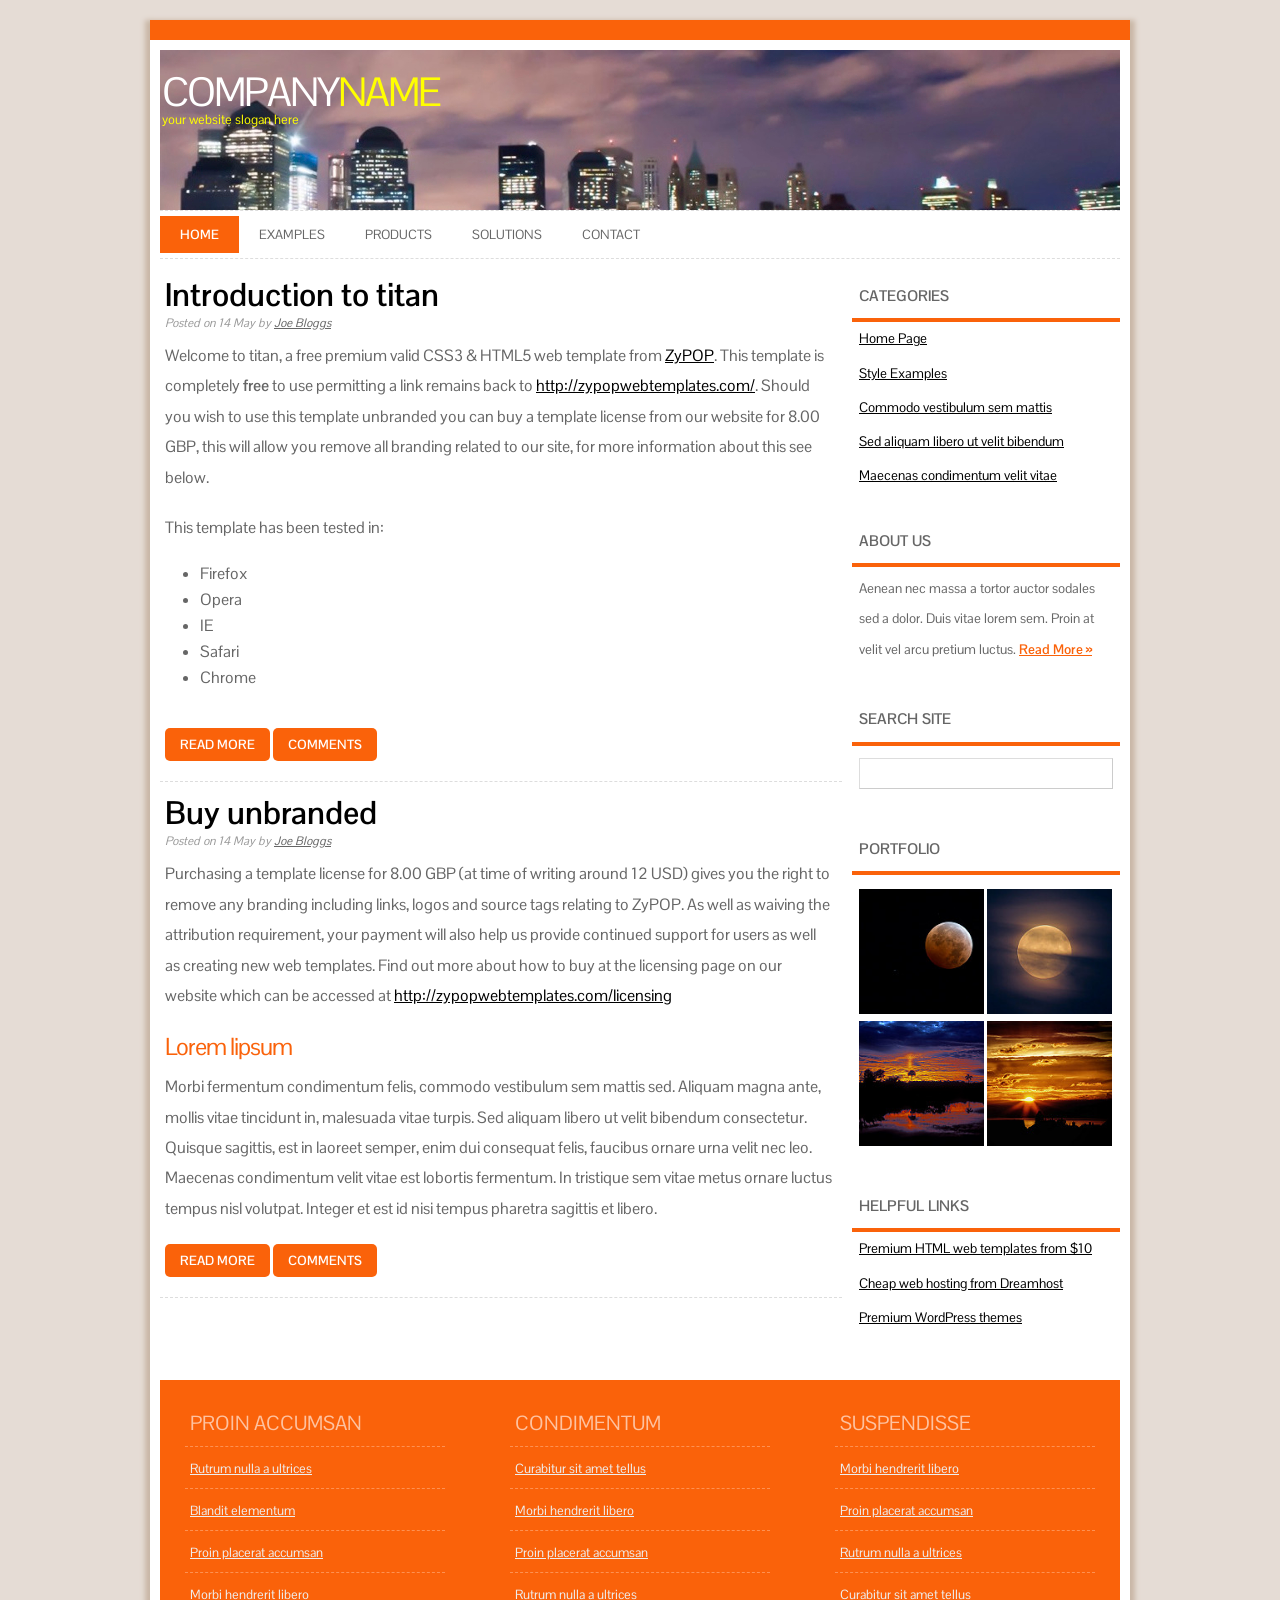
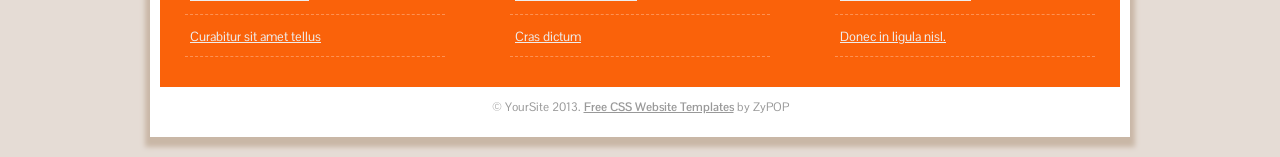
<file: PersonalSiteV2.UI.MVC/_Archive/TitanFixedWidthTemplate/index.html>
﻿<!doctype html>
<html>
<head>
<meta http-equiv="Content-Type" content="text/html; charset=utf-8" />
<title>titan - Free CSS Template by ZyPOP</title>
<link rel="stylesheet" href="styles.css" type="text/css" />
<!--[if lt IE 9]>
<script src="http://html5shiv.googlecode.com/svn/trunk/html5.js"></script>
<![endif]-->
<!--
titan, a free CSS web template by ZyPOP (zypopwebtemplates.com/)

Download: http://zypopwebtemplates.com/

License: Creative Commons Attribution
//-->
</head>
<body>
<div id="container">
    <header>
    	<h1><a href="/">Company<span>Name</span></a></h1>
        <h2>your website slogan here</h2>
    </header>
    <nav>
    	<ul>
        	<li class="start selected"><a href="index.html">Home</a></li>
            <li class=""><a href="examples.html">Examples</a></li>
            <li><a href="#">Products</a></li>
            <li><a href="#">Solutions</a></li>
            <li class="end"><a href="#">Contact</a></li>
        </ul>
    </nav>


    <div id="body">

		

		<section id="content">

	    <article>
				
			
			<h2>Introduction to titan</h2>
			<div class="article-info">Posted on <time datetime="2013-05-14">14 May</time> by <a href="#" rel="author">Joe Bloggs</a></div>

            <p>Welcome to titan, a free premium valid CSS3 &amp; HTML5 web template from <a href="http://zypopwebtemplates.com/" title="ZyPOP">ZyPOP</a>. This template is completely <strong>free</strong> to use permitting a link remains back to  <a href="http://zypopwebtemplates.com/" title="ZyPOP">http://zypopwebtemplates.com/</a>. Should you wish to use this template unbranded you can buy a template license from our website for 8.00 GBP, this will allow you remove all branding related to our site, for more information about this see below.</p>	
            
            <p>This template has been tested in:</p>


            <ul class="styledlist">
                <li>Firefox</li>
                <li>Opera</li>
                <li>IE</li>
 		<li>Safari</li>
                <li>Chrome</li>
            </ul>

		<a href="#" class="button">Read more</a>
		<a href="#" class="button">Comments</a>


		
		</article>
	
		<article class="expanded">

            		<h2>Buy unbranded</h2>
			<div class="article-info">Posted on <time datetime="2013-05-14">14 May</time> by <a href="#" rel="author">Joe Bloggs</a></div>

			
            <p>Purchasing a template license for 8.00 GBP (at time of writing around 12 USD) gives you the right to remove any branding including links, logos and source tags relating to ZyPOP. As well as waiving the attribution requirement, your payment will also help us provide continued support for users as well as creating new web templates. Find out more about how to buy at the licensing page on our website which can be accessed at <a href="http://zypopwebtemplates.com/licensing" title="template license">http://zypopwebtemplates.com/licensing</a></p>

<h3>Lorem lipsum</h3>

<p>Morbi fermentum condimentum felis, commodo vestibulum sem mattis sed. Aliquam magna ante, mollis vitae tincidunt in, malesuada vitae turpis. Sed aliquam libero ut velit bibendum consectetur. Quisque sagittis, est in laoreet semper, enim dui consequat felis, faucibus ornare urna velit nec leo. Maecenas condimentum velit vitae est lobortis fermentum. In tristique sem vitae metus ornare luctus tempus nisl volutpat. Integer et est id nisi tempus pharetra sagittis et libero.</p>


		<a href="#" class="button">Read more</a>
		<a href="#" class="button">Comments</a>
		</article>
        </section>
        
        <aside class="sidebar">
	
            <ul>	
               <li>
                    <h4>Categories</h4>
                    <ul>
                        <li><a href="index.html">Home Page</a></li>
                        <li><a href="examples.html">Style Examples</a></li>
                        <li><a href="#">Commodo vestibulum sem mattis</a></li>
                        <li><a href="#">Sed aliquam libero ut velit bibendum</a></li>
                        <li><a href="#">Maecenas condimentum velit vitae</a></li>
                    </ul>
                </li>
                


                <li>
                    <h4>About us</h4>
                    <ul>
                        <li class="text">
                        	<p style="margin: 0;">Aenean nec massa a tortor auctor sodales sed a dolor. Duis vitae lorem sem. Proin at velit vel arcu pretium luctus. 					<a href="#" class="readmore">Read More &raquo;</a></p>
                        </li>
                    </ul>
                </li>
                
                <li>
                	<h4>Search site</h4>
                    <ul>
                    	<li class="text">
                            <form method="get" class="searchform" action="#" >
                                <p>
                                    <input type="text" size="32" value="" name="s" class="s" />
                                    
                                </p>
                            </form>	
						</li>
					</ul>
                </li>
                
                <li>
                    <h4>Portfolio</h4>
                    <ul>
                        <li class="text">
                            <div class="sidepix">
                                <img src="images/bloodmoon.jpg" alt="" />
                                <img src="images/mistymoon.jpg" alt=""  />
                                <img src="images/evergladesun.jpg" alt="" />
                                <img src="images/goldenhoursun.jpg" alt="" />
                            </div>
                        </li>
                    </ul>

                </li>

                <li>
                    <h4>Helpful Links</h4>
                    <ul>
                        <li><a href="http://www.themeforest.net/?ref=spykawg" title="premium templates">Premium HTML web templates from $10</a></li>
                        <li><a href="http://www.dreamhost.com/r.cgi?259541" title="web hosting">Cheap web hosting from Dreamhost</a></li>
                        <li><a href="http://tuxthemes.com" title="Tux Themes">Premium WordPress themes</a></li>
                    </ul>
                </li>
                
            </ul>
		
        </aside>
    	<div class="clear"></div>
    </div>
    <footer>
        <div class="footer-content">
            <ul>
            	<li><h4>Proin accumsan</h4></li>
                <li><a href="#">Rutrum nulla a ultrices</a></li>
                <li><a href="#">Blandit elementum</a></li>
                <li><a href="#">Proin placerat accumsan</a></li>
                <li><a href="#">Morbi hendrerit libero </a></li>
                <li><a href="#">Curabitur sit amet tellus</a></li>
            </ul>
            
            <ul>
            	<li><h4>Condimentum</h4></li>
                <li><a href="#">Curabitur sit amet tellus</a></li>
                <li><a href="#">Morbi hendrerit libero </a></li>
                <li><a href="#">Proin placerat accumsan</a></li>
                <li><a href="#">Rutrum nulla a ultrices</a></li>
                <li><a href="#">Cras dictum</a></li>
            </ul>
            
            <ul class="endfooter">
            	<li><h4>Suspendisse</h4></li>
                <li><a href="#">Morbi hendrerit libero </a></li>
                <li><a href="#">Proin placerat accumsan</a></li>
                <li><a href="#">Rutrum nulla a ultrices</a></li>
                <li><a href="#">Curabitur sit amet tellus</a></li>
                <li><a href="#">Donec in ligula nisl.</a></li>
            </ul>
            
            <div class="clear"></div>
        </div>
        <div class="footer-bottom">
            <p>&copy; YourSite 2013. <a href="http://zypopwebtemplates.com/">Free CSS Website Templates</a> by ZyPOP</p>
         </div>
    </footer>
</div>
</body>
</html>
</file>
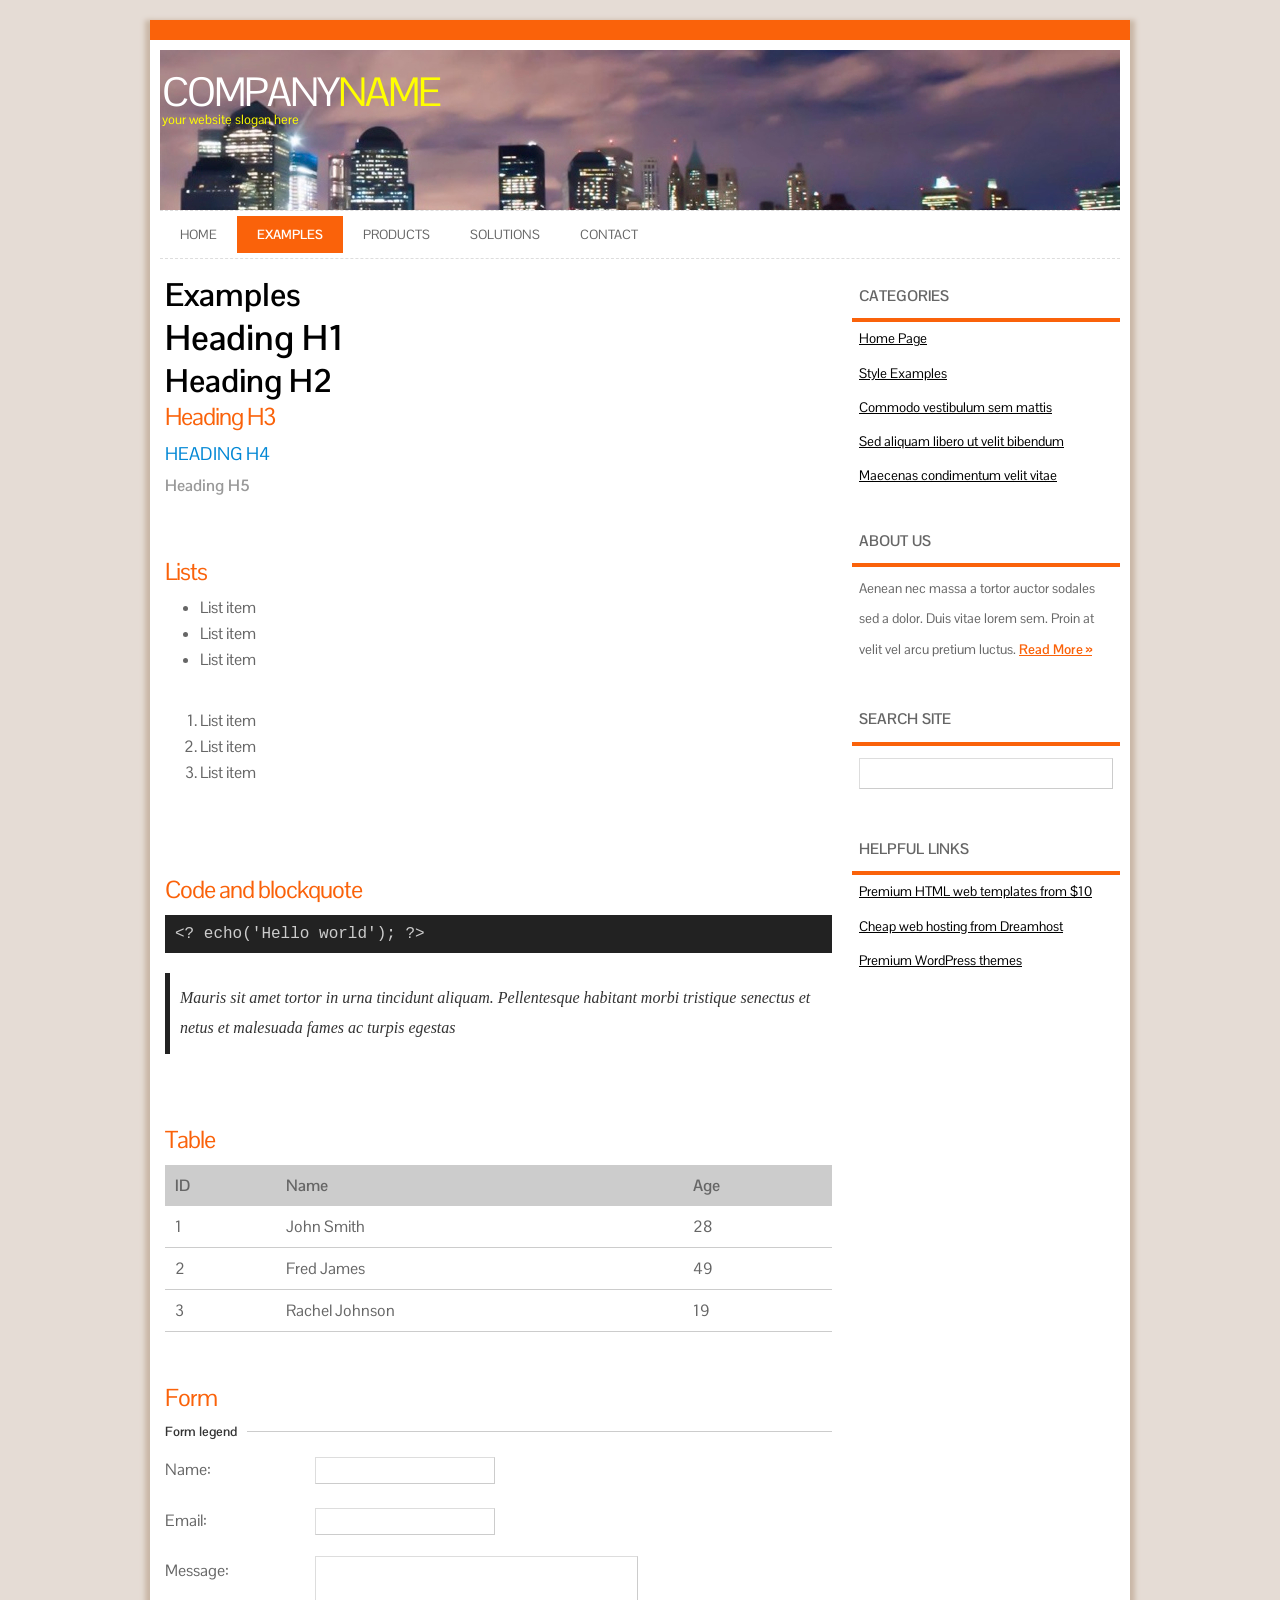
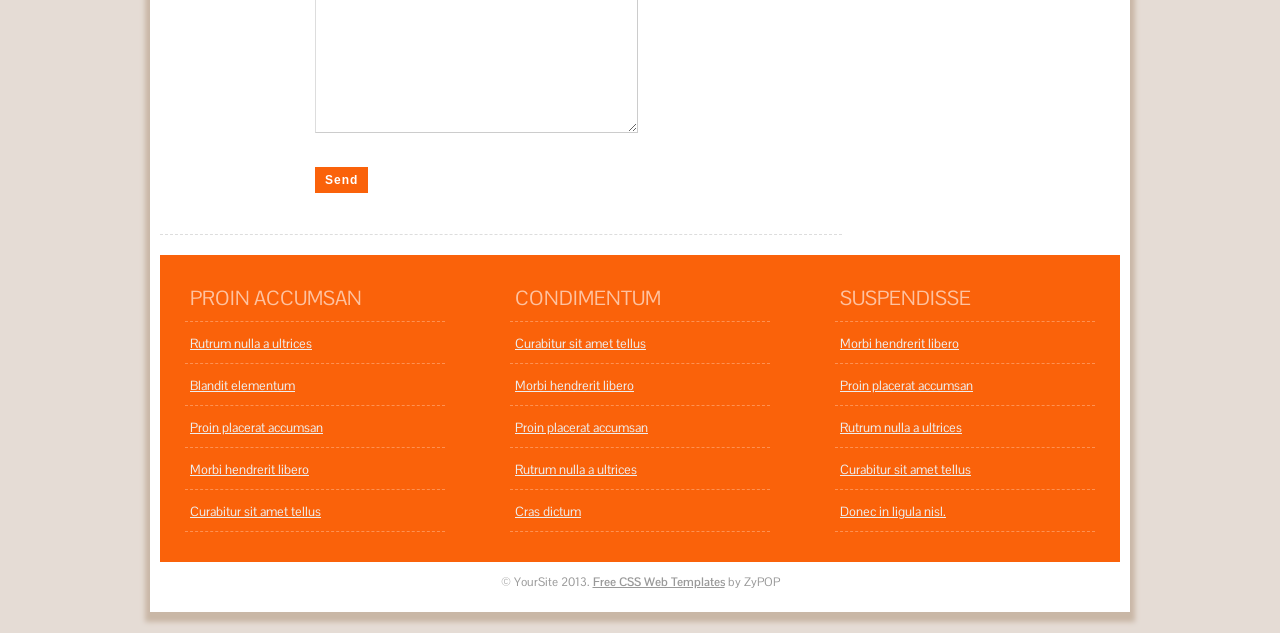
<file: PersonalSiteV2.UI.MVC/_Archive/TitanFixedWidthTemplate/examples.html>
﻿<!doctype html>
<html>
<head>
<meta http-equiv="Content-Type" content="text/html; charset=utf-8" />
<title>titan - Free CSS Template by ZyPOP</title>
<link rel="stylesheet" href="styles.css" type="text/css" />
<!--
titan, a free CSS web template by ZyPOP (zypopwebtemplates.com/)

Download: http://zypopwebtemplates.com/

License: Creative Commons Attribution
//-->
</head>
<body>
<div id="container">
  <header>
    	<h1><a href="/">Company<span>Name</span></a></h1>
        <h2>your website slogan here</h2>
    </header>
    <nav>
    	<ul>
        	<li class="start"><a href="index.html">Home</a></li>
            <li class="selected"><a href="examples.html">Examples</a></li>
            <li><a href="#">Products</a></li>
            <li><a href="#">Solutions</a></li>
            <li class="end"><a href="#">Contact</a></li>
        </ul>
    </nav>

    <div id="body">
		
        <section id="content">

	    <article>
	    <h2>Examples</h2>

            <h1>Heading H1</h1>
            <h2>Heading H2</h2>
            <h3>Heading H3</h3>
            <h4>Heading H4</h4>
            <h5>Heading H5</h5>
            
            
            <p>&nbsp;</p>

            
            <h3>Lists</h3>
            <ul>
                <li>List item</li>
                <li>List item</li>
                <li>List item</li>
            </ul>
                    
            <ol>
                <li>List item</li>
                <li>List item</li>
                <li>List item</li>
            </ol>

            <p>&nbsp;</p>

            
                
            <h3>Code and blockquote</h3>
            <code>&lt;? echo('Hello world'); ?&gt;</code>

            <blockquote><p>Mauris sit amet tortor in urna tincidunt aliquam. Pellentesque habitant morbi tristique senectus et netus et malesuada fames ac turpis egestas</p></blockquote>

            
            <p>&nbsp;</p>           
            
            <h3>Table</h3>

            <table cellspacing="0">
                <tr>
                    <th>ID</th>
                    <th>Name</th>
                    <th>Age</th>
                </tr>
                <tr>
                    <td>1</td>
                    <td>John Smith</td>
                    <td>28</td>
                </tr>
                <tr>
                    <td>2</td>
                    <td>Fred James</td>
                    <td>49</td>
                </tr>
                <tr>
                    <td>3</td>
                    <td>Rachel Johnson</td>
                    <td>19</td>
                </tr>

            </table>

            <p>&nbsp;</p>

            
            <h3>Form</h3>

            <fieldset>
                <legend>Form legend</legend>
                <form action="#" method="get">
                    <p><label for="name">Name:</label>
                    <input name="name" id="name" value="" type="text" /></p>
                    <p><label for="email">Email:</label>
                    <input name="email" id="email" value="" type="text" /></p>

                    <p><label for="message">Message:</label>
                    <textarea cols="37" rows="11" name="message" id="message"></textarea></p>
                    <p><input name="send" style="margin-left: 150px;" class="formbutton" value="Send" type="submit" /></p>
                </form>
            </fieldset>
            
      		</article>
        </section>
        
        <aside class="sidebar">

           <ul>	
               <li>
                    <h4>Categories</h4>
                    <ul>
                        <li><a href="index.html">Home Page</a></li>
                        <li><a href="examples.html">Style Examples</a></li>
                        <li><a href="#">Commodo vestibulum sem mattis</a></li>
                        <li><a href="#">Sed aliquam libero ut velit bibendum</a></li>
                        <li><a href="#">Maecenas condimentum velit vitae</a></li>
                    </ul>
                </li>
                
                <li>
                    <h4>About us</h4>
                    <ul>
                        <li class="text">
                        	<p style="margin: 0;">Aenean nec massa a tortor auctor sodales sed a dolor. Duis vitae lorem sem. Proin at velit vel arcu pretium luctus. <a href="#" class="readmore">Read More &raquo;</a></p>
                        </li>
                    </ul>
                </li>
                
                <li>
                	<h4>Search site</h4>
                    <ul>
                    	<li class="text">
                            <form method="get" class="searchform" action="#" >
                                <p>
                                    <input type="text" size="32" value="" name="s" class="s" />
                                    
                                </p>
                            </form>	
						</li>
					</ul>
                </li>
                
                <li>
                    <h4>Helpful Links</h4>
                    <ul>
                        <li><a href="http://www.themeforest.net/?ref=spykawg" title="premium templates">Premium HTML web templates from $10</a></li>
                        <li><a href="http://www.dreamhost.com/r.cgi?259541" title="web hosting">Cheap web hosting from Dreamhost</a></li>
                        <li><a href="http://tuxthemes.com" title="Tux Themes">Premium WordPress themes</a></li>
                    </ul>
                </li>
                
            </ul>
		
        </aside>
    	<div class="clear"></div>
    </div>
    <footer>
        <div class="footer-content">
            <ul>
            	<li><h4>Proin accumsan</h4></li>
                <li><a href="#">Rutrum nulla a ultrices</a></li>
                <li><a href="#">Blandit elementum</a></li>
                <li><a href="#">Proin placerat accumsan</a></li>
                <li><a href="#">Morbi hendrerit libero </a></li>
                <li><a href="#">Curabitur sit amet tellus</a></li>
            </ul>
            
            <ul>
            	<li><h4>Condimentum</h4></li>
                <li><a href="#">Curabitur sit amet tellus</a></li>
                <li><a href="#">Morbi hendrerit libero </a></li>
                <li><a href="#">Proin placerat accumsan</a></li>
                <li><a href="#">Rutrum nulla a ultrices</a></li>
                <li><a href="#">Cras dictum</a></li>
            </ul>
            
            <ul class="endfooter">
            	<li><h4>Suspendisse</h4></li>
                <li><a href="#">Morbi hendrerit libero </a></li>
                <li><a href="#">Proin placerat accumsan</a></li>
                <li><a href="#">Rutrum nulla a ultrices</a></li>
                <li><a href="#">Curabitur sit amet tellus</a></li>
                <li><a href="#">Donec in ligula nisl.</a></li>
            </ul>
            
            <div class="clear"></div>
        </div>
        <div class="footer-bottom">
            <p>&copy; YourSite 2013. <a href="http://zypopwebtemplates.com/">Free CSS Web Templates</a> by ZyPOP</p>
         </div>
    </footer>
</div>
</body>
</html>
</file>
<file: PersonalSiteV2.UI.MVC/_Archive/TitanFixedWidthTemplate/styles.css>
@import url(http://fonts.googleapis.com/css?family=Pontano+Sans);

body {
	background: #E5DCD5;
	margin:0;
	padding:0;
	font-family: 'Pontano Sans', Arial, Helvetica, sans-serif;
	font-size: 16px;
	color: #666;
}

* {
	margin:0;
	padding:0;
}

/** element defaults **/
table {
	width: 100%;
	text-align: left;
}

th, td {
	padding: 10px 10px;
}

th {
	color: #666;
	background: #ccc none repeat-x scroll left top;
}

td {
	border-bottom: 1px solid #ccc;
}

code, blockquote {
	display: block;
	border-left: 5px solid #222;
	padding: 10px;
	margin-bottom: 20px;
}
code {
	background-color: #222;
	color:#ccc;
	border: none;
}
blockquote {
	border-left: 5px solid #222;
}

blockquote p {
	font-style: italic;
	font-family: Georgia, "Times New Roman", Times, serif;
	margin: 0;
	color: #333;
	height: 1%;
}

p {
	line-height: 30.4px;
	margin-bottom: 20px;
}

a {
	color: #000;
}

a:hover {
	color: #FA620A;
}

a:focus {
	outline: none;
}


a.button { 
    background-color: #FA620A;
    border-radius: 5px 5px 5px 5px;
    color: #FFFFFF;
    display: inline-block;
    font-size: 13px;
    font-weight: bold;
    padding: 8px 15px;
    text-decoration: none;
    text-transform: uppercase;
}

a.button:hover {
	background-color: #E65705;
}


fieldset {
	display: block;
	border: none;
	border-top: 1px solid #ccc;
}

fieldset legend {
	font-weight: bold;
	font-size: 13px;
	padding-right: 10px;
	color: #333;
}

fieldset form {
	padding-top: 15px;
}

fieldset p label {
	float: left;
	width: 150px;
}

form input, form select, form textarea {
	padding: 5px;
	color: #333333;
	border: 1px solid #ddd;
	border-right:1px solid #ccc;
	border-bottom:1px solid #ccc;
	background-color:#fff;
	font-family: Arial, Helvetica, sans-serif;
	font-size: 13px;
}

form input.formbutton {
	border: none;
	background: #FA620A;
	color: #ffffff;
	font-weight: bold;
	padding: 6px 10px;
	font-size: 12px;
	letter-spacing: 1px;
	width: auto;
	overflow: visible;
}

form.searchform input {
  font-size: 15px;
    padding: 6px;
    width: 240px;
}

form.searchform p {
	margin: 5px 0;
}


span.required {
	color: #ff0000;
}

h1 {
	color: #000;
	font-size: 35px;
	font-family: 'Pontano Sans', Arial, sans-serif;
}

h2 {
	color: #000;
	font-size: 32px;
	letter-spacing: 0;
	font-weight: normal;
	padding: 0 0 5px;
	margin: 0;
	font-family: 'Pontano Sans', Arial, sans-serif;
}

h3 {
	color: #FA620A;
	font-size: 24px;
	font-weight: normal;
	margin-bottom: 10px;
	letter-spacing: -1px;
	font-family: 'Pontano Sans', Arial, sans-serif;
}

h4 {
    font-family: 'Pontano Sans', Arial, sans-serif;
    color: #0187D5;
    font-size: 18px;
    font-weight: normal;
    padding-bottom: 10px;
    text-transform: uppercase;
}

h5 {
	padding-bottom: 10px;
	font-size: 16px;
	color: #999;
}

ul, ol {
	margin: 0 0 35px 35px;
}

li {
	padding-bottom: 5px;
}

li ol, li ul {
	font-size: 16px;
	margin-bottom: 0;
	padding-top: 5px;
}


#container {
	width: 960px;
	margin: 20px auto;
	padding: 10px;
	box-shadow: 0 5px 5px 5px #C9B7A6;
	background-color: #fff;
	border-top: 20px solid #FA620A;
}

header {
    padding: 20px 2px;
    background: #000;
    margin: 0 auto;
    text-align: left;
    background-image: url('images/cityscape.jpg');
    background-repeat: no-repeat;
    background-position-x: bottom;
    min-height: 120px;/*added to see cityscape and lake more than sky*/
}

header h1 a, header h1 a:hover {
    color: #fff;
    font-size: 40px;
    font-weight: normal;
    letter-spacing: -2px;
    line-height:45px;
    text-decoration: none;
    text-transform: uppercase;
}
header h1 a span { 
	color: yellow;
}

header h2 {
	color: yellow;
	font-size: 13px;
	position: relative;
	top: -5px;
	letter-spacing: 0;
}

nav {
	border-top: 1px dashed #ddd;
	border-bottom: 1px dashed #ddd;
	padding: 5px 0;
	height: 37px;
}

nav ul {
	list-style: none;
	padding: 0;
	margin: 0;
}

nav ul li {
	float: left;
	display: block;
	padding: 0;
}


nav ul li a {
    color: #666;
    display: block;
    font-family: 'Pontano Sans',Arial,sans-serif;
    font-size: 13px;
    letter-spacing: 0;
   margin: 0;
    padding: 10px 20px;
    text-decoration: none;
    text-transform: uppercase;
}
nav ul li.selected a,
nav ul li.selected a:hover { 
	background-color: #FA620A;
	color: #fff; 
	font-weight:bold;
}


nav ul li a:hover {
	color: #000;
	text-decoration: none;
}

img.header-image { padding-top: 10px;
			margin-bottom: -3px; }

#body {
	background: none;
	margin: 5px auto 0;
 	padding: 0;
	clear: both;
}

#content {
    float: left;
    width: 682px;
}

article {
    border-bottom: 1px dashed #ddd;
    padding: 10px 10px 20px 5px;
 }

article h2 { 
	font-weight: bold;
    padding-bottom: 0;
}

article .article-info {
    color: #999999;
    font-size: 12px;
    font-style: italic;
    padding: 0 0 10px 0;
}

article .article-info a { 
	color: #666;
}

.sidebar {
    float: right;    
    width: 268px;
	margin-top: 10px;
}

.sidebar h4 {
	padding-bottom: 0;
	font-size: 15px;
	text-transform: uppercase;
	font-weight: bold;
	color: #666;
	padding: 7px 7px;
	border-bottom: 4px solid #FA620A;
}

.sidebar ul {
	margin: 0;
	padding: 0;
	list-style: none;
}

.sidebar ul li {
	margin-bottom: 20px;
	line-height: 30.4px;
}

.sidebar li ul {
    list-style: none outside none;
    margin: 0;
}

.sidebar li ul li {
	display: block;
	border-top: none;
	padding: 7px;
	margin: 0;
	line-height: 20.25px;
	font-size: 13.5px;
}

.sidebar li ul li.text { 
	border-bottom: none;
}



.sidebar li ul li a {
	font-weight: normal;
}

.sidebar li ul li a:hover {
}


.sidebar li ul li a.readmore {
   color: #FA620A;
   font-weight: bold;
}




.clear {
	clear: both;
}

footer {
	margin:20px auto 0;
	width: 960px;
}

footer p {
	text-align: left;
	color: #ccc;
	font-size: 12px;
	margin: 0;
	padding: 0;
}

footer p a {
	color: #ccc;
	font-weight: bold;
}

.footer-content {
	padding: 20px 25px 30px;
	background: #FA620A;
}

footer .footer-content ul {
	width: 260px;
	list-style: none;
	margin: 0 65px 0 0;
	padding: 0;
	float: left;
}

footer .footer-content li {
	border-bottom: 1px dashed #FE9152;
	padding: 10px 5px;
}

footer .footer-content li a, footer .footer-content h4 {
}

footer .footer-content li a {
 color: #eee;
    font-size: 13px;
    text-decoration: underline;
}

footer .footer-content li a:hover { 
	color: #fff;
}

footer .footer-content h4 {
   color: #FEC2A0;
    font-size: 20px;
    font-weight: normal;
    padding-bottom: 0;
}

footer .footer-content ul.endfooter {
	margin-right: 0;
}

footer .footer-content span.sitename {
	font-size: 40px;
	font-weight: normal;
	letter-spacing: -2px;
	color: #aaa;
	float: left;
}

footer .footer-bottom {
	padding: 5px;
	text-align: center;
	background-color: #fff;
}

footer .footer-bottom p {
	text-align: center;
}

footer .footer-bottom p, footer .footer-bottom p a {
	color: #999;
}

.sidepix{
    padding-top: 7px;
}

.sidepix img{
    width: 125px;
}
</file>
